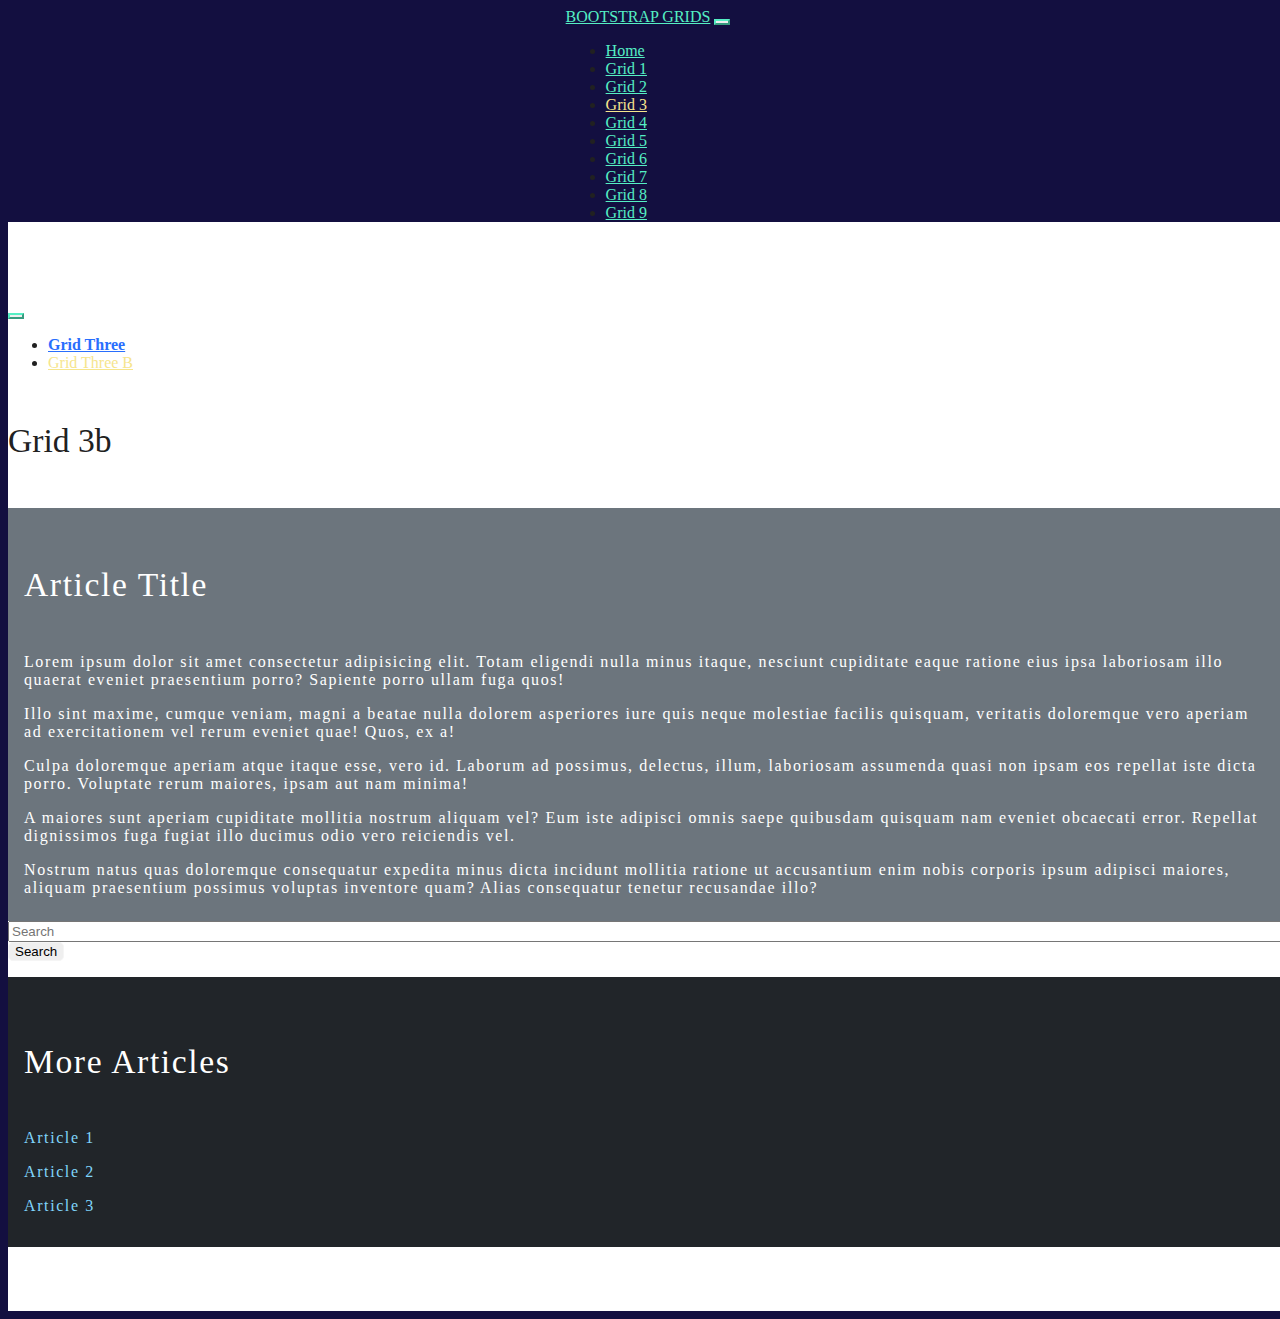
<file: grid-three-b.html>
<!DOCTYPE html>
<html lang="en">
  <head>
    <title>Bootstrap Grid Exercises</title>
    <!-- Required meta tags -->
    <meta charset="utf-8" />
    <meta
      name="viewport"
      content="width=device-width, initial-scale=1, shrink-to-fit=no"
    />

    <!-- Bootstrap CSS -->
    <link
      href="https://cdn.jsdelivr.net/npm/bootstrap@5.0.2/dist/css/bootstrap.min.css"
      rel="stylesheet"
      integrity="sha384-EVSTQN3/azprG1Anm3QDgpJLIm9Nao0Yz1ztcQTwFspd3yD65VohhpuuCOmLASjC"
      crossorigin="anonymous"
    />
    <link rel="stylesheet" href="css/site.css" />

    <style>
      body {
        min-height: 100vh;
        overflow-y: scroll;
      }

      article.light-gray-bg {
        padding: 0.5rem 1rem;
      }

      @media only screen and (max-width: 576px) {
        article {
          height: fit-content;
        }
      }
    </style>
  </head>

  <body>
    <header class="fixed-top">
      <nav class="navbar navbar-expand-lg text-white">
        <a class="navbar-brand" href="index.html">BOOTSTRAP GRIDS</a>
        <button
          class="navbar-toggler"
          type="button"
          data-bs-toggle="collapse"
          data-bs-target="#navbarNavDropdown"
          aria-controls="navbarNavDropdown"
          aria-expanded="false"
          aria-label="Toggle navigation"
        >
          <span class="navbar-toggler-icon"></span>
        </button>
        <div class="collapse navbar-collapse" id="navbarNavDropdown">
          <ul class="navbar-nav">
            <li class="nav-item">
              <a class="nav-link" href="index.html">Home</a>
            </li>
            <li class="nav-item">
              <a class="nav-link" href="grid-one.html">Grid 1</a>
            </li>
            <li class="nav-item">
              <a class="nav-link" href="grid-two.html">Grid 2</a>
            </li>
            <li class="nav-item">
              <a class="nav-link active" aria-current="page" href="#">Grid 3</a>
            </li>
            <li class="nav-item">
              <a class="nav-link" href="grid-four.html">Grid 4</a>
            </li>
            <li class="nav-item">
              <a class="nav-link" href="grid-five.html">Grid 5</a>
            </li>
            <li class="nav-item">
              <a class="nav-link" href="grid-six.html">Grid 6</a>
            </li>
            <li class="nav-item">
              <a class="nav-link" href="grid-seven.html">Grid 7</a>
            </li>
            <li class="nav-item">
              <a class="nav-link" href="grid-eight.html">Grid 8</a>
            </li>
            <li class="nav-item">
              <a class="nav-link" href="grid-nine.html">Grid 9</a>
            </li>
          </ul>
        </div>
      </nav>
    </header>

    <div class="container container-padding bg-white">
      <!-- Grid 3 -->
      <div class="row">
        <div class="col-12 d-flex flex-row justify-content-center">
          <nav
            class="
              navbar navbar-expand-lg
              d-flex
              flex-row
              justify-content-center
            "
          >
            <button
              class="navbar-toggler"
              type="button"
              data-bs-toggle="collapse"
              data-bs-target="#navbarNav"
              aria-controls="navbarNav"
              aria-expanded="false"
              aria-label="Toggle navigation"
            >
              <span class="navbar-toggler-icon"></span>
            </button>
            <div class="collapse navbar-collapse" id="navbarNav">
              <ul class="navbar-nav">
                <li class="nav-item">
                  <a class="nav-link text-blue" href="grid-three.html"
                    >Grid Three</a
                  >
                </li>
                <li class="nav-item">
                  <a
                    class="nav-link active bg-primary rounded-end text-white"
                    aria-current="page"
                    href="#"
                    >Grid Three B</a
                  >
                </li>
              </ul>
            </div>
          </nav>
        </div>
      </div>
      <div class="row">
        <div class="col-12">
          <h4>Grid 3b</h4>
        </div>
      </div>
      <div class="row g-2">
        <div class="col-sm-12 col-md-6">
          <article class="light-gray-bg">
            <h4>Article Title</h4>
            <p>
              Lorem ipsum dolor sit amet consectetur adipisicing elit. Totam
              eligendi nulla minus itaque, nesciunt cupiditate eaque ratione
              eius ipsa laboriosam illo quaerat eveniet praesentium porro?
              Sapiente porro ullam fuga quos!
            </p>
            <p>
              Illo sint maxime, cumque veniam, magni a beatae nulla dolorem
              asperiores iure quis neque molestiae facilis quisquam, veritatis
              doloremque vero aperiam ad exercitationem vel rerum eveniet quae!
              Quos, ex a!
            </p>
            <p>
              Culpa doloremque aperiam atque itaque esse, vero id. Laborum ad
              possimus, delectus, illum, laboriosam assumenda quasi non ipsam
              eos repellat iste dicta porro. Voluptate rerum maiores, ipsam aut
              nam minima!
            </p>
            <p>
              A maiores sunt aperiam cupiditate mollitia nostrum aliquam vel?
              Eum iste adipisci omnis saepe quibusdam quisquam nam eveniet
              obcaecati error. Repellat dignissimos fuga fugiat illo ducimus
              odio vero reiciendis vel.
            </p>
            <p>
              Nostrum natus quas doloremque consequatur expedita minus dicta
              incidunt mollitia ratione ut accusantium enim nobis corporis ipsum
              adipisci maiores, aliquam praesentium possimus voluptas inventore
              quam? Alias consequatur tenetur recusandae illo?
            </p>
          </article>
        </div>
        <div class="col-sm-12 col-md-6">
          <nav
            id="search-nav"
            class="
              col-12
              navbar navbar-expand-lg navbar-light
              bg-secondary
              px-4
              py-3
            "
          >
            <form id="search-form" class="d-flex">
              <input
                id="search-input"
                class="form-control me-2"
                type="search"
                placeholder="Search"
                aria-label="Search"
              />
              <button id="search-btn" class="btn btn-secondary" type="submit">
                Search
              </button>
            </form>
          </nav>
          <section
            class="col-12 dark-gray-bg"
            style="height: fit-content; margin: 0"
          >
            <h4>More Articles</h4>
            <p>
              <a class="article-link" href="#">Article 1</a>
            </p>
            <p>
              <a class="article-link" href="#">Article 2</a>
            </p>
            <p>
              <a class="article-link" href="#">Article 3</a>
            </p>
          </section>
        </div>
      </div>
    </div>
    <!-- .container -->

    <!-- Bootstrap JS -->
    <script
      src="https://cdn.jsdelivr.net/npm/@popperjs/core@2.9.2/dist/umd/popper.min.js"
      integrity="sha384-IQsoLXl5PILFhosVNubq5LC7Qb9DXgDA9i+tQ8Zj3iwWAwPtgFTxbJ8NT4GN1R8p"
      crossorigin="anonymous"
    ></script>
    <script
      src="https://cdn.jsdelivr.net/npm/bootstrap@5.0.2/dist/js/bootstrap.min.js"
      integrity="sha384-cVKIPhGWiC2Al4u+LWgxfKTRIcfu0JTxR+EQDz/bgldoEyl4H0zUF0QKbrJ0EcQF"
      crossorigin="anonymous"
    ></script>
  </body>
</html>
</file>
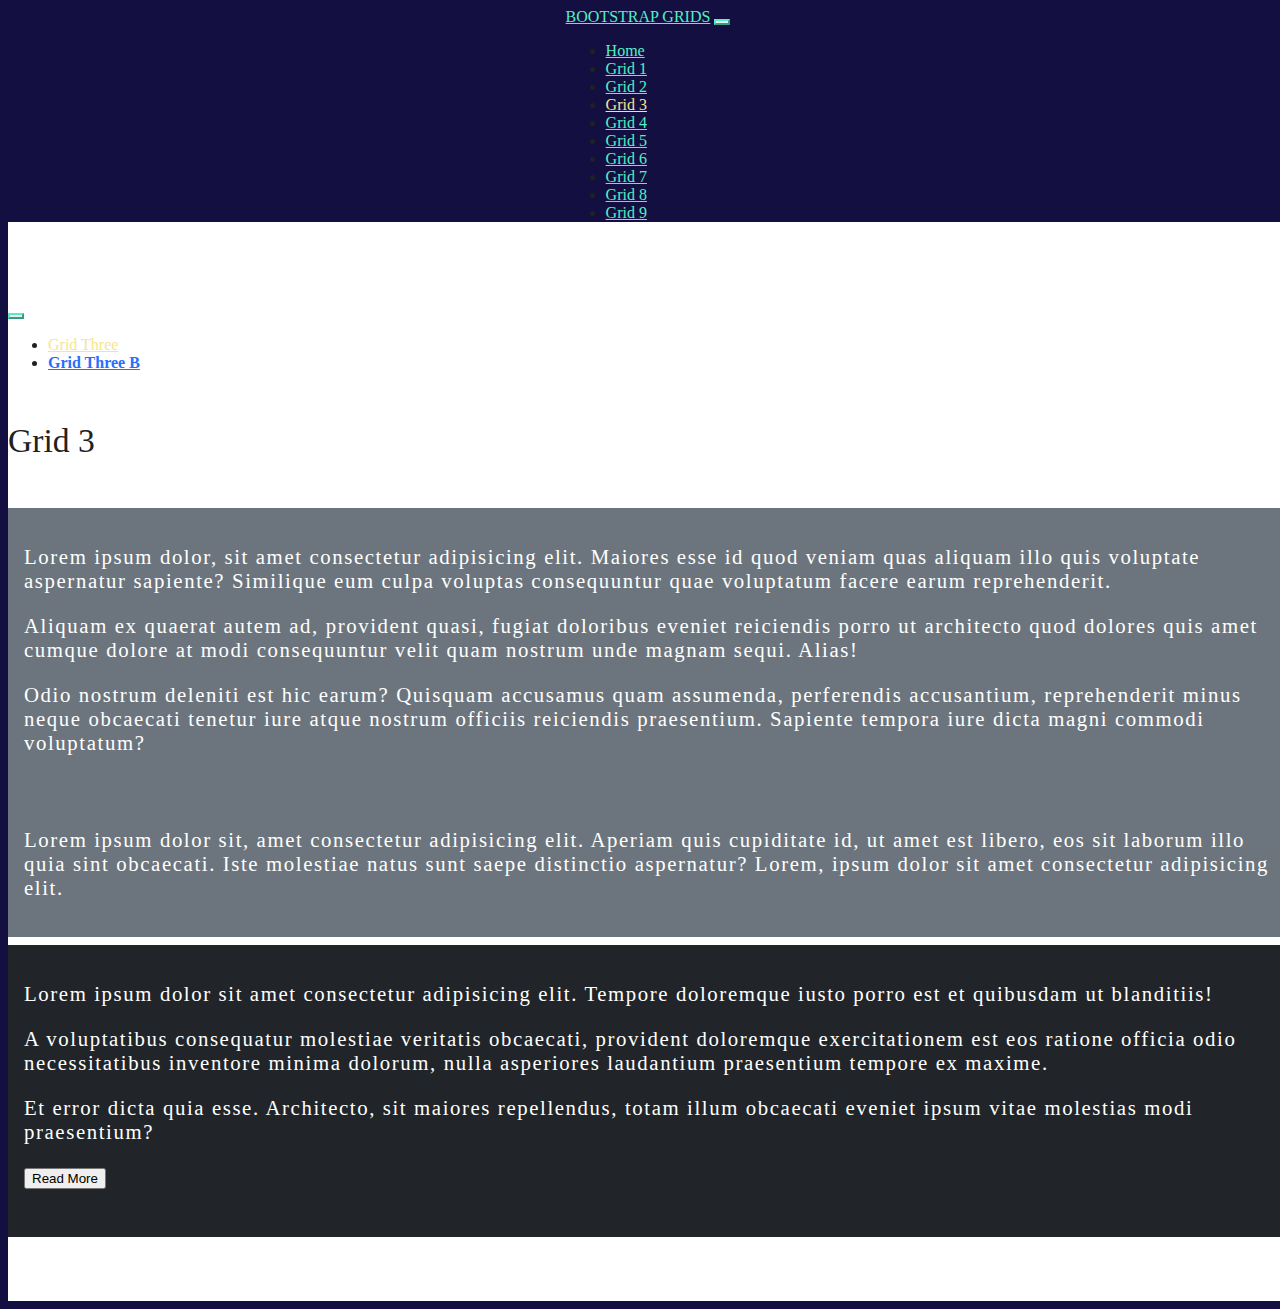
<file: grid-three.html>
<!DOCTYPE html>
<html lang="en">
  <head>
    <title>Bootstrap Grid Exercises</title>
    <!-- Required meta tags -->
    <meta charset="utf-8" />
    <meta
      name="viewport"
      content="width=device-width, initial-scale=1, shrink-to-fit=no"
    />

    <!-- Bootstrap CSS -->
    <link
      href="https://cdn.jsdelivr.net/npm/bootstrap@5.0.2/dist/css/bootstrap.min.css"
      rel="stylesheet"
      integrity="sha384-EVSTQN3/azprG1Anm3QDgpJLIm9Nao0Yz1ztcQTwFspd3yD65VohhpuuCOmLASjC"
      crossorigin="anonymous"
    />
    <link rel="stylesheet" href="css/site.css" />

    <style>
      body {
        min-height: 100vh;
        overflow-y: scroll;
      }

      .dark-gray,
      .light-gray {
        height: 100%;
      }

      @media only screen and (max-width: 576px) {
        body {
          height: fit-content;
        }

        .dark-gray,
        .light-gray {
          height: fit-content;
        }
      }
    </style>
  </head>

  <body>
    <header class="fixed-top">
      <nav class="navbar navbar-expand-lg text-white">
        <a class="navbar-brand" href="index.html">BOOTSTRAP GRIDS</a>
        <button
          class="navbar-toggler"
          type="button"
          data-bs-toggle="collapse"
          data-bs-target="#navbarNavDropdown"
          aria-controls="navbarNavDropdown"
          aria-expanded="false"
          aria-label="Toggle navigation"
        >
          <span class="navbar-toggler-icon"></span>
        </button>
        <div class="collapse navbar-collapse" id="navbarNavDropdown">
          <ul class="navbar-nav">
            <li class="nav-item">
              <a class="nav-link" href="index.html">Home</a>
            </li>
            <li class="nav-item">
              <a class="nav-link" href="grid-one.html">Grid 1</a>
            </li>
            <li class="nav-item">
              <a class="nav-link" href="grid-two.html">Grid 2</a>
            </li>
            <li class="nav-item">
              <a class="nav-link active" aria-current="page" href="#">Grid 3</a>
            </li>
            <li class="nav-item">
              <a class="nav-link" href="grid-four.html">Grid 4</a>
            </li>
            <li class="nav-item">
              <a class="nav-link" href="grid-five.html">Grid 5</a>
            </li>
            <li class="nav-item">
              <a class="nav-link" href="grid-six.html">Grid 6</a>
            </li>
            <li class="nav-item">
              <a class="nav-link" href="grid-seven.html">Grid 7</a>
            </li>
            <li class="nav-item">
              <a class="nav-link" href="grid-eight.html">Grid 8</a>
            </li>
            <li class="nav-item">
              <a class="nav-link" href="grid-nine.html">Grid 9</a>
            </li>
          </ul>
        </div>
      </nav>
    </header>

    <!-- Grid 3 -->
    <div class="container container-padding">
      <div class="row">
        <div class="col-12 d-flex flex-row justify-content-center">
          <nav
            id="center-nav"
            class="
              navbar navbar-expand-lg
              d-flex
              flex-row
              justify-content-center
            "
          >
            <button
              class="navbar-toggler"
              type="button"
              data-bs-toggle="collapse"
              data-bs-target="#navbarNav"
              aria-controls="navbarNav"
              aria-expanded="false"
              aria-label="Toggle navigation"
            >
              <span class="navbar-toggler-icon"></span>
            </button>
            <div class="collapse navbar-collapse" id="navbarNav">
              <ul class="navbar-nav">
                <li class="nav-item">
                  <a
                    class="nav-link active bg-primary rounded-start text-white"
                    aria-current="page"
                    href="#"
                    >Grid Three</a
                  >
                </li>
                <li class="nav-item">
                  <a class="nav-link text-blue" href="grid-three-b.html"
                    >Grid Three B</a
                  >
                </li>
              </ul>
            </div>
          </nav>
        </div>
      </div>
      <div class="row">
        <div class="col-12">
          <h4>Grid 3</h4>
        </div>
      </div>
      <div class="row g-2">
        <div class="col-sm-12 col-md-6">
          <section class="light-gray">
            <p>
              Lorem ipsum dolor, sit amet consectetur adipisicing elit. Maiores
              esse id quod veniam quas aliquam illo quis voluptate aspernatur
              sapiente? Similique eum culpa voluptas consequuntur quae
              voluptatum facere earum reprehenderit.
            </p>
            <p>
              Aliquam ex quaerat autem ad, provident quasi, fugiat doloribus
              eveniet reiciendis porro ut architecto quod dolores quis amet
              cumque dolore at modi consequuntur velit quam nostrum unde magnam
              sequi. Alias!
            </p>
            <p>
              Odio nostrum deleniti est hic earum? Quisquam accusamus quam
              assumenda, perferendis accusantium, reprehenderit minus neque
              obcaecati tenetur iure atque nostrum officiis reiciendis
              praesentium. Sapiente tempora iure dicta magni commodi voluptatum?
            </p>
          </section>
        </div>
        <div class="col-sm-12 col-md-6">
          <section id="expandable" class="light-gray">
            <p>
              Lorem ipsum dolor sit, amet consectetur adipisicing elit. Aperiam
              quis cupiditate id, ut amet est libero, eos sit laborum illo quia
              sint obcaecati. Iste molestiae natus sunt saepe distinctio
              aspernatur? Lorem, ipsum dolor sit amet consectetur adipisicing
              elit.
            </p>
          </section>
          <section id="expandable-content" class="dark-gray">
            <p>
              Lorem ipsum dolor sit amet consectetur adipisicing elit. Tempore
              doloremque iusto porro est et quibusdam ut blanditiis!
            </p>
            <div class="collapse" id="collapseExample">
              <p>
                A voluptatibus consequatur molestiae veritatis obcaecati,
                provident doloremque exercitationem est eos ratione officia odio
                necessitatibus inventore minima dolorum, nulla asperiores
                laudantium praesentium tempore ex maxime.
              </p>
              <p>
                Et error dicta quia esse. Architecto, sit maiores repellendus,
                totam illum obcaecati eveniet ipsum vitae molestias modi
                praesentium?
              </p>
            </div>
            <!-- #collapseExample -->
            <button
              id="readMoreBtn"
              class="btn btn-secondary"
              type="button"
              data-bs-toggle="collapse"
              data-bs-target="#collapseExample"
              aria-expanded="false"
              aria-controls="collapseExample"
            >
              Read More
            </button>
          </section>
        </div>
      </div>
      <!--  .row -->
    </div>
    <!-- .container Grid 3 -->

    <!-- Bootstrap JS -->
    <script
      src="https://cdn.jsdelivr.net/npm/@popperjs/core@2.9.2/dist/umd/popper.min.js"
      integrity="sha384-IQsoLXl5PILFhosVNubq5LC7Qb9DXgDA9i+tQ8Zj3iwWAwPtgFTxbJ8NT4GN1R8p"
      crossorigin="anonymous"
    ></script>
    <script
      src="https://cdn.jsdelivr.net/npm/bootstrap@5.0.2/dist/js/bootstrap.min.js"
      integrity="sha384-cVKIPhGWiC2Al4u+LWgxfKTRIcfu0JTxR+EQDz/bgldoEyl4H0zUF0QKbrJ0EcQF"
      crossorigin="anonymous"
    ></script>
    <script src="js/site.js"></script>
  </body>
</html>
</file>
<file: css/site.css>
html,
body {
  position: relative;
  color: #212121;
  width: 100%;
  min-height: 100%;
}

html {
  background-color: #130f40;
}

body {
  background-color: #fff;
  -ms-overflow-style: none;
  scrollbar-width: none;
}

body::-webkit-scrollbar {
  display: none;
}

.heroText {
  font-family: modesto-open-shadow, sans-serif;
  font-weight: 400;
  font-style: normal;
  color: rgb(195, 255, 0);
  margin-top: 5rem;
}

.bg-image {
  background: linear-gradient(rgba(0, 0, 0, 0.5), rgba(0, 0, 0, 0.5)),
    url(../img/GridBG.png);
  background-repeat: no-repeat;
  background-position: center;
  -webkit-background-size: cover;
  -moz-background-size: cover;
  -o-background-size: cover;
  background-size: cover;
  /* background-attachment: fixed; */
  width: 100%;
  height: 100%;
}

body > main {
  /* margin to account for nav bar */
  margin-top: 5rem;
  margin-bottom: 0;
}

header {
  background-color: #130f40;
  width: 100%;
  height: fit-content;
}

header > nav {
  width: fit-content;
  height: fit-content;
  margin: 0 auto;
}

.navbar-brand,
.nav-link {
  color: rgb(85, 239, 196);

  transition: color 0.4s ease-out;
}

.navbar-brand:hover,
.nav-link:hover {
  color: #f50fba;
}

.nav-link.active {
  color: #f6e58d;
}

.navbar-toggler {
  border-color: rgba(85, 239, 196, 1);
}

.navbar-toggler-icon {
  background-image: url("data:image/svg+xml;charset=utf8,%3Csvg viewBox='0 0 32 32' xmlns='http://www.w3.org/2000/svg'%3E%3Cpath stroke='rgba(85, 239, 196, 1)' stroke-width='2' stroke-linecap='round' stroke-miterlimit='10' d='M4 8h24M4 16h24M4 24h24'/%3E%3C/svg%3E");
}

.text-blue {
  color: #296efd;
  font-weight: 600;
}

.text-blue:hover {
  color: #141040;
}

.top-margin {
  margin-top: 7rem;
}

.container-padding {
  height: 100%;
  background-color: #fff;
  padding-top: 4rem;
  padding-bottom: 4rem;
}

h1 {
  color: #1f63a1;
  font-size: 2.8rem;
  font-weight: 400;
  letter-spacing: 0.1rem;
  margin: 2rem auto 0;
  text-align: center;
}

h4 {
  font-size: 2.1rem;
  font-weight: 400;
  line-height: 1.4em;
}

.minHeight {
  min-height: 80vh;
}

.border-dash {
  border: 2px dashed navy;
  border-radius: 6px;
}

.dark-gray,
.light-gray {
  color: #fff;
  font-size: 1.3rem;
  font-weight: 200;
  letter-spacing: 0.1rem;
  padding: 1rem;
  height: 85vh;
}

.dark-gray-25,
.light-gray-25 {
  color: #fff;
  font-size: 1.3rem;
  font-weight: 200;
  letter-spacing: 0.1rem;
  padding: 1rem;
  height: 25vh;
}

.dark-gray {
  background-color: #212529;
}

.dark-gray-bg {
  background-color: #212529;
  color: #fff;
  letter-spacing: 0.1rem;
  padding: 1rem;
}

.light-gray {
  background-color: #6c757d;
}

.light-gray-bg {
  background-color: #6c757d;
  color: #fff;
  letter-spacing: 0.1rem;
  padding: 1rem;
}

.dark-gray-25,
.light-gray-25 {
  height: 25rem;
  color: #fff;
  font-size: 1.3rem;
  font-weight: 200;
  letter-spacing: 0.1rem;
  padding: 1rem 2rem;
}

.dark-gray-25 {
  background-color: #212529;
}

.light-gray-25 {
  background-color: #6c757d;
}

#expandable {
  height: calc(50% - 0.25rem);
}

#expandable-content {
  height: calc(50% - 0.25rem);
  margin-top: 0.5rem;
}

#readMoreBtn {
  width: fit-content;
  margin-bottom: 2rem;
}

#search-form {
  width: 100%;
}

#search-input {
  display: inline-block;
  width: 100%;
}

#search-btn {
  display: inline-block;
  border: 1px solid whitesmoke;
  border-radius: 5px;
}

#search-nav {
  margin: 0 0 1rem 0;
}

.article-link {
  color: #80d5fb;
  text-decoration: none;

  transition: color 0.6s ease-out;
}

.article-link:hover {
  color: rgb(195, 255, 0);
}

@media only screen and (max-width: 576px) {
  body {
    height: fit-content;
  }

  header.fixed-top {
    width: 100%;
    padding: 1rem 1rem;
  }

  header.fixed-top > nav {
    width: 100%;
    height: auto;
  }

  ul.navbar-nav > li.nav-item:first-of-type {
    margin-top: 1rem;
    border-top: 1px dashed rgb(85, 239, 196);
    border-bottom: 1px dashed rgb(85, 239, 196);
  }

  ul.navbar-nav > li.nav-item {
    border-bottom: 1px dashed rgb(85, 239, 196);
    text-align: center;
  }

  .heroText {
    margin-top: 10rem;
  }

  .container-padding {
    margin-top: 5rem;
  }

  #search-nav {
    margin: 1rem 0;
  }

  #expandable,
  #expandable-content {
    height: fit-content;
  }

  .col-h-2 {
    height: 50%;
  }

  .col-h-3 {
    height: 33.333333333%;
  }

  .col-h-4 {
    height: 25%;
  }
}

@media only screen and (max-width: 768px) {
  header.fixed-top {
    width: 100%;
    padding: 1rem 1rem;
  }

  header.fixed-top > nav {
    width: 100%;
  }

  ul.navbar-nav > li.nav-item:first-of-type {
    margin-top: 1rem;
    border-top: 1px dashed rgb(85, 239, 196);
    border-bottom: 1px dashed rgb(85, 239, 196);
  }

  ul.navbar-nav > li.nav-item {
    border-bottom: 1px dashed rgb(85, 239, 196);
    text-align: center;
  }
}
</file>
